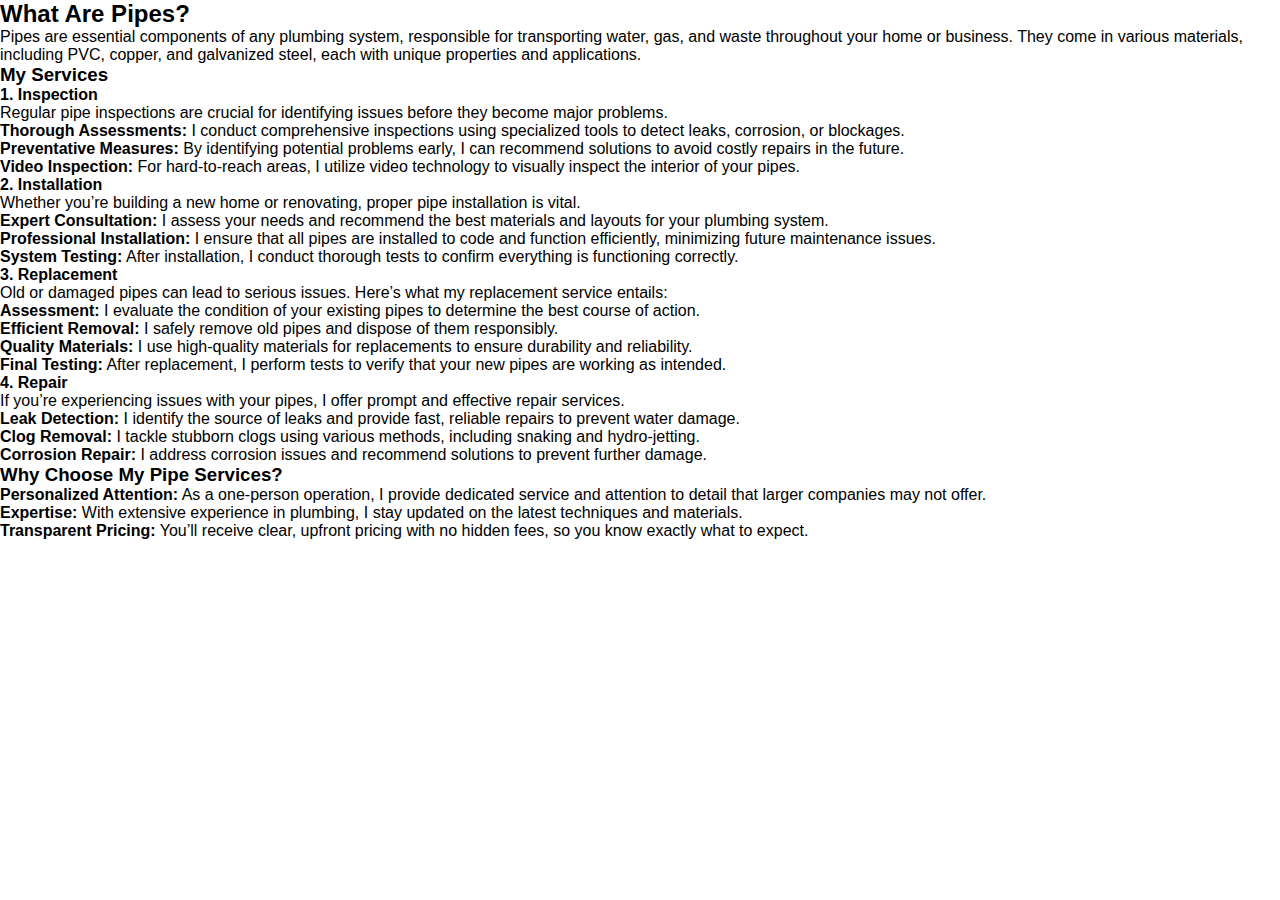
<file: pipes.html>
<!DOCTYPE html>
<html lang="en">
<head>
    <meta charset="UTF-8">
    <meta name="viewport" content="width=device-width, initial-scale=1.0">
    <link rel="stylesheet" href="styles.css">
    <title>Pipes Services</title>
</head>
<body>
    <div class="content-container">
        <div class="text-left">
            <h2>What Are Pipes?</h2>
            <p>Pipes are essential components of any plumbing system, responsible for transporting water, gas, and waste throughout your home or business. They come in various materials, including PVC, copper, and galvanized steel, each with unique properties and applications.</p>
            
            <h3>My Services</h3>
            
            <h4>1. Inspection</h4>
            <p>Regular pipe inspections are crucial for identifying issues before they become major problems.</p>
            <ul>
                <li><strong>Thorough Assessments:</strong> I conduct comprehensive inspections using specialized tools to detect leaks, corrosion, or blockages.</li>
                <li><strong>Preventative Measures:</strong> By identifying potential problems early, I can recommend solutions to avoid costly repairs in the future.</li>
                <li><strong>Video Inspection:</strong> For hard-to-reach areas, I utilize video technology to visually inspect the interior of your pipes.</li>
            </ul>

            <h4>2. Installation</h4>
            <p>Whether you’re building a new home or renovating, proper pipe installation is vital.</p>
            <ul>
                <li><strong>Expert Consultation:</strong> I assess your needs and recommend the best materials and layouts for your plumbing system.</li>
                <li><strong>Professional Installation:</strong> I ensure that all pipes are installed to code and function efficiently, minimizing future maintenance issues.</li>
                <li><strong>System Testing:</strong> After installation, I conduct thorough tests to confirm everything is functioning correctly.</li>
            </ul>

            <h4>3. Replacement</h4>
            <p>Old or damaged pipes can lead to serious issues. Here’s what my replacement service entails:</p>
            <ul>
                <li><strong>Assessment:</strong> I evaluate the condition of your existing pipes to determine the best course of action.</li>
                <li><strong>Efficient Removal:</strong> I safely remove old pipes and dispose of them responsibly.</li>
                <li><strong>Quality Materials:</strong> I use high-quality materials for replacements to ensure durability and reliability.</li>
                <li><strong>Final Testing:</strong> After replacement, I perform tests to verify that your new pipes are working as intended.</li>
            </ul>

            <h4>4. Repair</h4>
            <p>If you’re experiencing issues with your pipes, I offer prompt and effective repair services.</p>
            <ul>
                <li><strong>Leak Detection:</strong> I identify the source of leaks and provide fast, reliable repairs to prevent water damage.</li>
                <li><strong>Clog Removal:</strong> I tackle stubborn clogs using various methods, including snaking and hydro-jetting.</li>
                <li><strong>Corrosion Repair:</strong> I address corrosion issues and recommend solutions to prevent further damage.</li>
            </ul>

            <h3>Why Choose My Pipe Services?</h3>
            <ul>
                <li><strong>Personalized Attention:</strong> As a one-person operation, I provide dedicated service and attention to detail that larger companies may not offer.</li>
                <li><strong>Expertise:</strong> With extensive experience in plumbing, I stay updated on the latest techniques and materials.</li>
                <li><strong>Transparent Pricing:</strong> You’ll receive clear, upfront pricing with no hidden fees, so you know exactly what to expect.</li>
            </ul>
        </div>
    </div>
</body>
</html>
</file>
<file: styles.css>
* {
    margin: 0;
    padding: 0;
    box-sizing: border-box;
}

body {
    font-family: Arial, sans-serif;
}

header {
    background-color: #064b6d; /* Dark blue background */
}

.navbar {
    display: flex;
    justify-content: space-between;
    align-items: center;
    padding: 15px 30px;
    position: relative;
}

.logo img {
    height: 50px;
}

/* Navigation Menu */
.nav-menu {
    list-style: none;
    display: flex;
    gap: 25px;
}

.nav-menu > li {
    position: relative;
}

.nav-menu li a {
    color: white;
    text-decoration: none;
    font-weight: bold;
    font-size: 16px;
    padding: 8px 15px;
}

.nav-menu li a:hover {
    background-color: #09364a;
    border-radius: 4px;
}

/* Dropdown Menu */
.dropdown-menu {
    display: none;
    position: absolute;
    top: 100%;
    left: 0;
    background-color: #1d2e3c; /* Dark grey background */
    border-radius: 5px;
    padding: 10px 0;
    min-width: 200px;
    z-index: 1000;
}

.dropdown:hover .dropdown-menu {
    display: block;
}

.dropdown-menu a {
    color: white;
    padding: 10px 20px;
    display: block;
}

.dropdown-menu a:hover {
    background-color: #2e4d63; /* Lighter grey for hover */
}

/* Submenu */
.has-submenu {
    position: relative;
}

.submenu {
    display: none;
    position: absolute;
    top: 0;
    left: 100%;
    background-color: #1d2e3c; /* Dark grey background */
    border-radius: 5px;
    padding: 10px 0;
    min-width: 200px;
    z-index: 1000;
}

.has-submenu:hover .submenu {
    display: block;
}

.submenu a {
    color: white;
    padding: 10px 20px;
    display: block;
}

.submenu a:hover {
    background-color: #2e4d63; /* Lighter grey for hover */
}

/* Call-to-Action Button */
.cta .call-btn {
    background-color: #c8343d; /* Red background */
    color: white;
    font-weight: bold;
    text-align: center;
    padding: 10px 20px;
    border-radius: 5px;
    text-decoration: none;
    display: inline-block;
    font-size: 16px;
    line-height: 1.5;
}

.cta .call-btn:hover {
    background-color: #a02d31; /* Darker red on hover */
}

.video-section {
    display: flex;
    justify-content: center;
    align-items: center;
    padding: 50px 0;
    background-color: white; /* To match the white area in your image */
}

.placeholder-banner {
    width: 100%;
    height: 300px; /* Adjust the height as necessary for your future banner */
    background-color: white; /* Set the background to white to act as a blank page */
    margin: 50px 0; /* Space between the video section and the form */
    border: 1px solid #ccc; /* Optional: Add a border to visualize the space */
}

.form-image-container {
    display: flex; /* Flex container for form and image */
    gap: 30px; /* Space between form and image */
    align-items: center; /* Align items vertically */
    margin: 50px;
}

.form-container {
    background-color: #ffffff;
    border-radius: 10px;
    box-shadow: 0 4px 8px rgba(0, 0, 0, 0.1);
    padding: 30px;
    width: 400px;
    text-align: center;
}

.form-container h2 {
    color: #064b6d;
    margin-bottom: 10px;
}

.form-container p {
    color: #555;
    font-size: 14px;
    margin-bottom: 20px;
}

.form-group {
    display: flex;
    justify-content: space-between;
    gap: 10px;
    margin-bottom: 15px;
}

.form-group input,
.form-group textarea {
    width: 100%;
    padding: 10px;
    border: 1px solid #ccc;
    border-radius: 5px;
    font-size: 14px;
}

input[type="text"],
input[type="email"],
input[type="tel"] {
    width: 48%;
}

textarea {
    resize: none;
    height: 100px;
}

.submit-btn {
    background-color: #c8343d;
    color: #ffffff;
    font-weight: bold;
    border: none;
    padding: 10px 20px;
    border-radius: 5px;
    cursor: pointer;
    font-size: 16px;
}

.submit-btn:hover {
    background-color: #a02d31;
}

.map-section {
    margin-top: 50px;  /* Adds space above the map section */
    text-align: center; /* Optional: centers the map if you want */
}

.gallery-section {
    margin-top: 50px; /* Space between the map section and the gallery */
    text-align: center;
}

.gallery-section h3 {
    font-size: 24px;
    margin-bottom: 20px;
    color: #064b6d; /* Optional: customize the color */
}

.gallery {
    display: grid;
    grid-template-columns: repeat(3, 1fr); /* Creates a 3-column layout */
    gap: 20px; /* Space between images */
    justify-content: center; /* Center aligns the gallery items */
    margin-bottom: 20px;
}

.gallery-item {
    width: 300px; /* Set all image boxes to be larger */
    height: 300px; /* Set all image boxes to be larger */
    overflow: hidden; /* Ensures images do not overflow the box */
    box-shadow: 0 4px 8px rgba(0, 0, 0, 0.1);
    border-radius: 8px; /* Optional: rounded corners */
}

.gallery-item img {
    width: 100%;
    height: 100%;
    object-fit: cover; /* Ensures the image covers the entire container without distortion */
    border-radius: 8px; /* Optional: to match the container rounded corners */
}

/* Show More Button */
.show-more-btn {
    background-color: #064b6d; /* Button color */
    color: #ffffff; /* Text color */
    font-size: 16px;
    padding: 10px 20px;
    border: none;
    border-radius: 5px;
    cursor: pointer;
}

.show-more-btn:hover {
    background-color: #043c54; /* Darker shade on hover */
}
.services-section {
    margin-top: 50px; /* Space between the previous section and services */
    text-align: center;
}

.services-section h3 {
    font-size: 24px;
    margin-bottom: 20px;
    color: #064b6d; /* Customize as needed */
}

.services-gallery {
    display: grid;
    grid-template-columns: repeat(3, 1fr); /* 3 columns */
    gap: 30px; /* Increased space between images */
    justify-content: center;
}

.service-item {
    background-color: #f5f5f5;
    padding: 20px; /* Increased padding for larger item space */
    border-radius: 8px;
    box-shadow: 0 4px 8px rgba(0, 0, 0, 0.1);
    text-align: center;
}

.service-item img {
    width: 100%;
    height: 100%; /* Increased height for larger images to match gallery section */
    object-fit: cover;
    border-radius: 8px;
}

.service-item p {
    margin-top: 10px;
    font-size: 18px; /* Increased font size for readability */
    color: #333;
    font-weight: bold;
}

.custom-footer {
    background-color: #e0e0e0; /* Light gray background */
    padding: 20px 0; /* Vertical padding for the footer */
}

.footer-container {
    display: grid;
    grid-template-columns: 1fr 1fr 1fr; /* 3 equal columns */
    align-items: center;
    max-width: 1200px;
    margin: 0 auto;
    padding: 0 20px; /* Horizontal padding */
}

.footer-nav ul {
    list-style: none;
    padding: 0;
    margin: 0;
}

.footer-nav ul li {
    margin: 10px 0;
}

.footer-nav ul li a {
    text-decoration: none;
    color: #333;
    font-size: 16px;
}

.footer-space {
    border-left: 1px solid #333;
    border-right: 1px solid #333;
    height: 100%;
}

.footer-social-media {
    text-align: left;
}

.footer-social-media p {
    margin: 0;
    font-size: 16px;
    color: #333;
}

.footer-middle {
    width: 20%;
    display: flex;
    justify-content: center;
    align-items: center;
}

/* Footer middle section adjustments */
.footer-middle img {
    width: 220px;
    height: auto;
}
</file>
